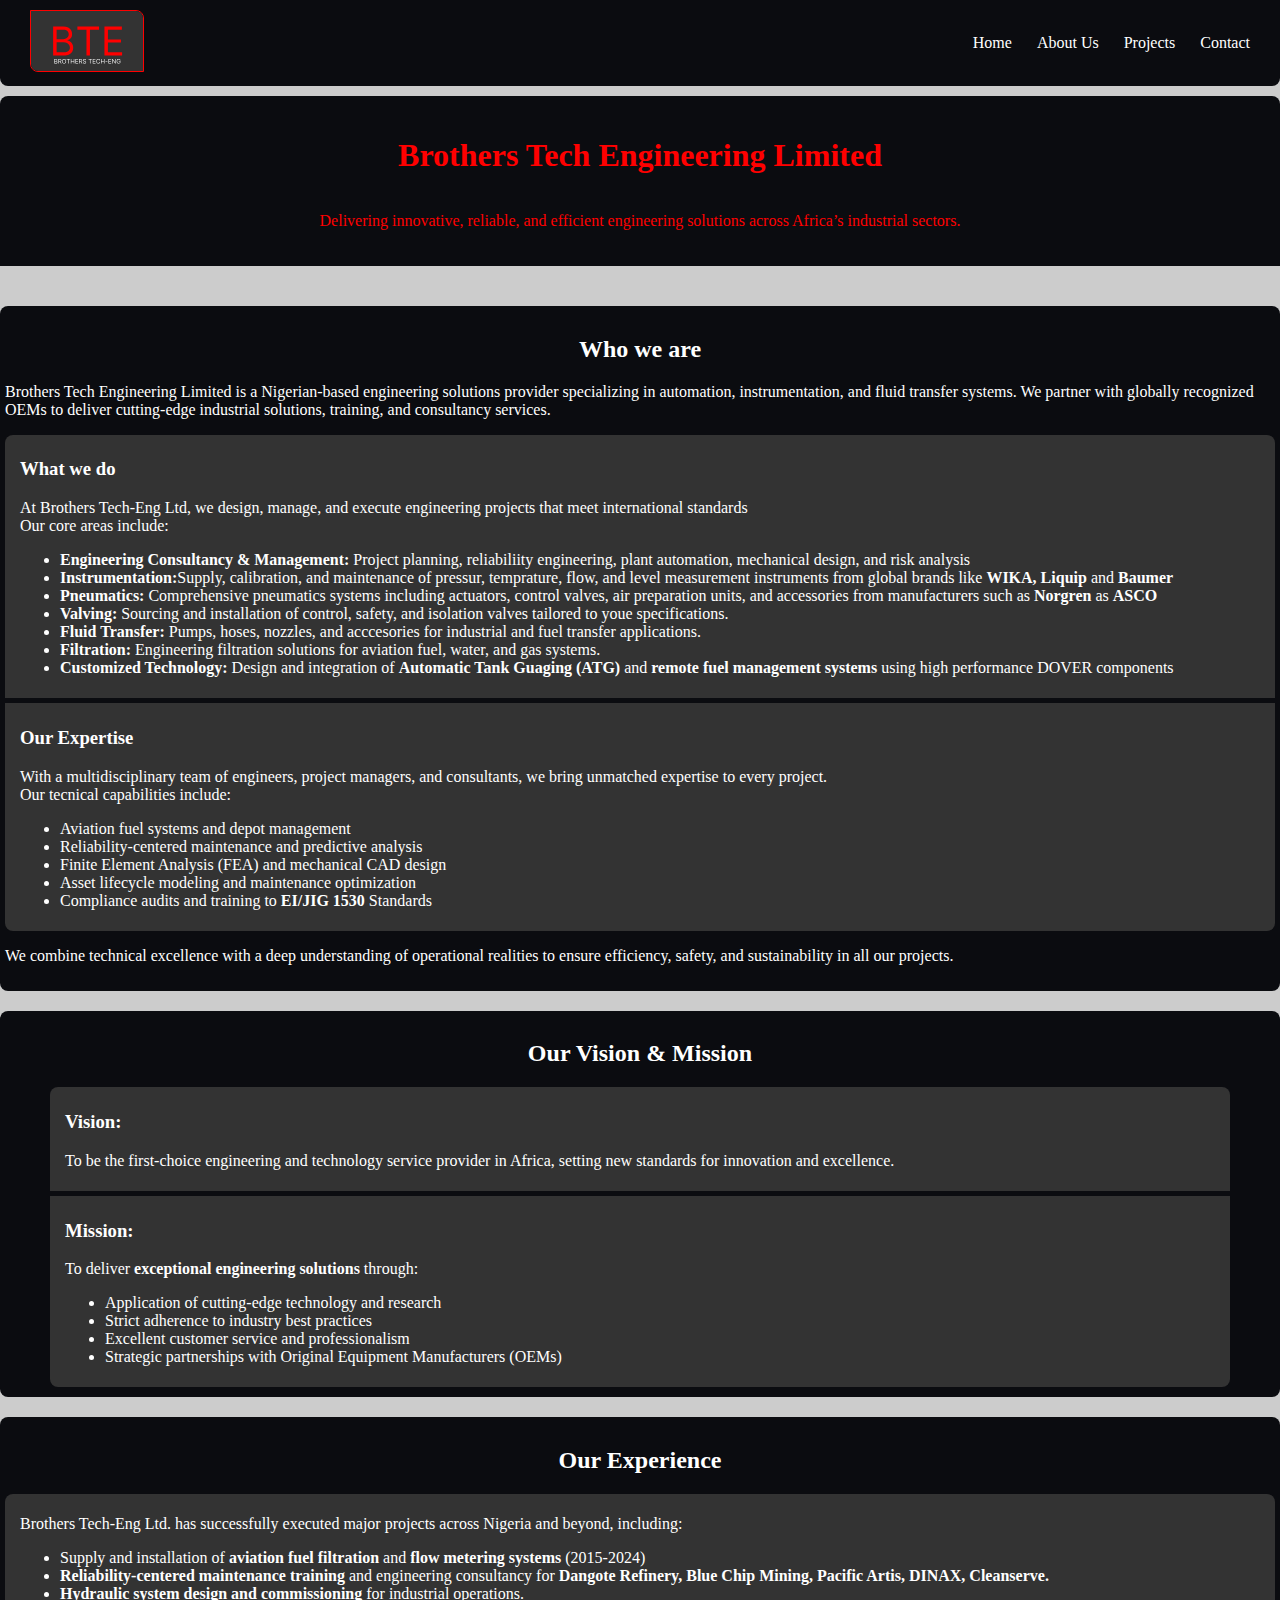
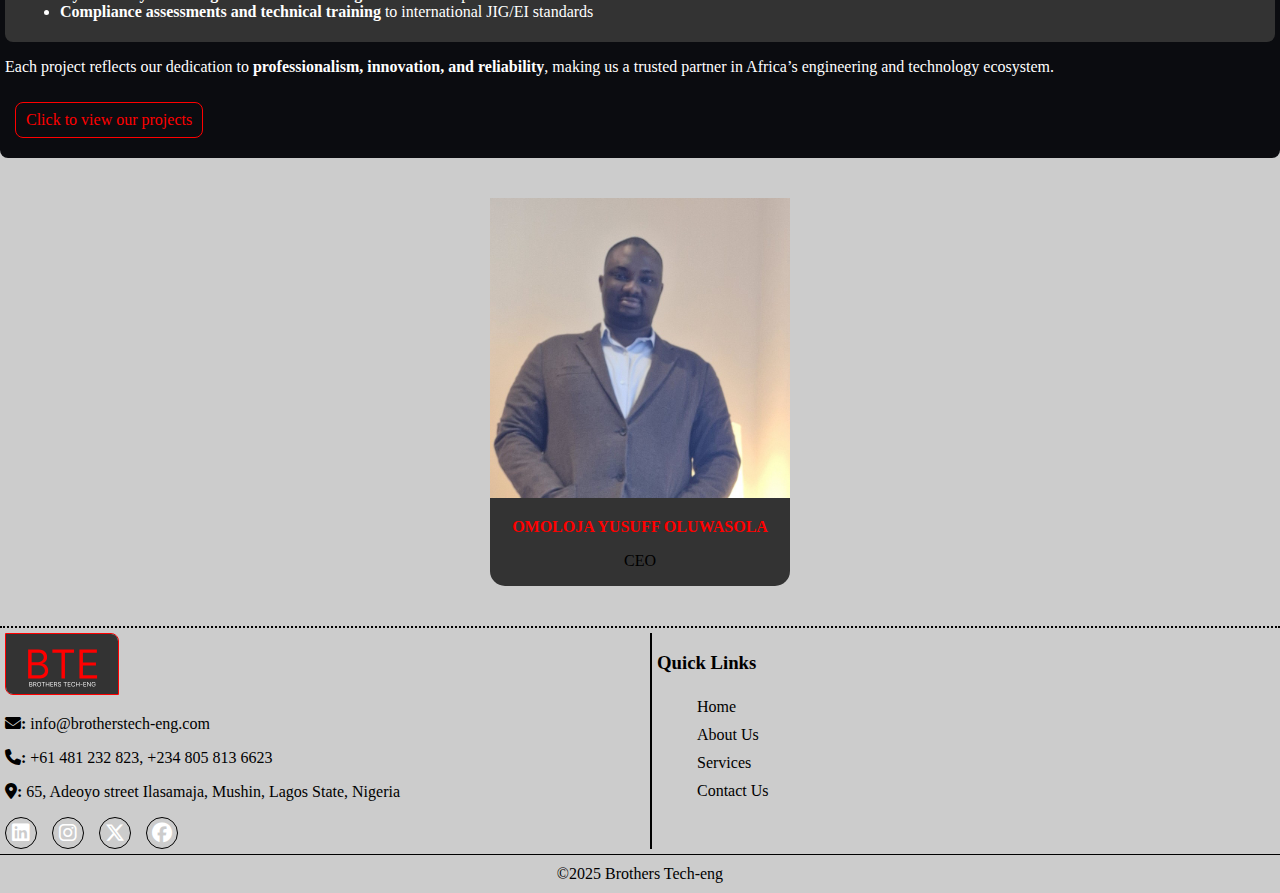
<file: About.html>
<!DOCTYPE html>
<html lang="en">
<head>
    <meta charset="UTF-8">
    <meta name="viewport" content="width=device-width, initial-scale=1.0">
    <title>About Us</title>
    <link rel="stylesheet" href="Home.css">
    <link rel="stylesheet" href="https://cdnjs.cloudflare.com/ajax/libs/font-awesome/6.5.0/css/all.min.css">
</head>
<body>
    <!-- Nav- bar starts -->
    <nav class="navbar">
    <div class="navbar__logo"><img src="images/BTE logo(2).svg" alt="Brothers Tech Logo"></div>

    <!-- Hamburger icon -->
        <div class="menu-toggle" id="menu-toggle">
            <i class="fa-solid fa-bars"></i>
        </div>

    <!-- Dropdown menu -->
        <ul class="nav-links" id="nav-links">
            <li><a href="index.html">Home</a></li>
            <li><a href="About.html">About Us</a></li>
            <li><a href="Services.html">Projects</a></li>
            <li><a href="index.html#contact__us">Contact</a></li>
        </ul>
    </nav>

    <!-- about starts -->
    <div class="about__1">
    <h1>Brothers Tech Engineering Limited</h1>
    <p>Delivering innovative, reliable, and efficient engineering solutions across Africa’s industrial sectors.</p>
    </div>

    <div class="who">
    <h2>Who we are</h2>
    <p>
    Brothers Tech Engineering Limited is a Nigerian-based engineering solutions provider specializing in automation,
    instrumentation, and fluid transfer systems. We partner with globally recognized OEMs to deliver cutting-edge
    industrial solutions, training, and consultancy services.
    </p>

    <div class="what">
    <h3>What we do</h3>
    <p>
        At Brothers Tech-Eng Ltd, we design, manage, and execute engineering projects that meet international standards <br>
        Our core areas include:
        <ul>
            <li><span class="bold">Engineering Consultancy & Management:</span> Project planning, reliabiliity engineering,
                plant automation, mechanical design, and risk analysis</li>
            <li>
                <span class="bold">Instrumentation:</span>Supply, calibration, and maintenance of pressur, temprature, flow, and
                level measurement instruments from global brands like <span class="bold">WIKA, Liquip</span> and <span class="bold">Baumer</span>
            </li>
            <li>
                <span class="bold">Pneumatics:</span> Comprehensive pneumatics systems including actuators, control valves, air preparation units,
                and accessories from manufacturers such as <span class="bold">Norgren</span> as <span class="bold">ASCO</span>
            </li>
            <li>
                <span class="bold">Valving:</span> Sourcing and installation of control, safety, and isolation valves tailored to youe specifications.
            </li>
            <li><span class="bold">Fluid Transfer:</span> Pumps, hoses, nozzles, and acccesories for industrial and fuel transfer applications.
            </li>
            <li><span class="bold">Filtration:</span> Engineering filtration solutions for aviation fuel, water, and gas systems.</li>
            <li><span class="bold">Customized Technology: </span>Design and integration of <span class="bold">Automatic Tank Guaging (ATG)</span> and <span class="bold">remote fuel management systems</span>
            using high performance DOVER components</li>
        </ul>
    </p>
    </div>

    <div class="expertise">
    <h3>Our Expertise</h3>
    <p>
        With a multidisciplinary team of engineers, project managers, and consultants, we bring unmatched expertise to every project.<br>
        Our tecnical capabilities include:
        <ul>
            <li>Aviation fuel systems and depot management</li>
            <li>Reliability-centered maintenance and predictive analysis</li>
            <li>Finite Element Analysis (FEA) and mechanical CAD design</li>
            <li>Asset lifecycle modeling and maintenance optimization</li>
            <li>Compliance audits and training to <span class="bold">EI/JIG 1530</span> Standards</li>
        </ul>
        </div>
        <p>We combine technical excellence with a deep understanding of operational realities to ensure efficiency, safety, and sustainability in all our projects.</p>
    </p>
    </div>

    <div class="vimi">
    <h2>Our Vision & Mission</h2>
    <div class="vi">
    <h3>Vision:</h3>
    <p>To be the first-choice engineering and technology service provider in Africa, setting new standards for innovation and excellence.</p>
    </div>

    <div class="mi">
    <h3>Mission:</h3>
    <p>To deliver <span class="bold">exceptional engineering solutions</span> through:</p>
    <ul>
        <li>Application of cutting-edge technology and research</li>
        <li>Strict adherence to industry best practices</li>
        <li>Excellent customer service and professionalism</li>
        <li>Strategic partnerships with Original Equipment Manufacturers (OEMs)</li>
    </ul>
    </div>
    </div>

    <div class="exp">
    <h2>Our Experience</h2>
    <div class="exp1">
    <p>Brothers Tech-Eng Ltd. has successfully executed major projects across Nigeria and beyond, including:</p>
    <ul>
        <li>Supply and installation of <span class="bold">aviation fuel filtration</span> and <span class="bold">flow metering systems</span> (2015-2024)</li>
        <li><span class="bold">Reliability-centered maintenance training</span> and engineering consultancy for <span class="bold">Dangote Refinery, Blue Chip Mining, Pacific Artis, DINAX,</span>
        <span class="bold">Cleanserve.</span></li>
        <li>
            <span class="bold">Hydraulic system design and commissioning</span> for industrial operations.
        </li>
        <li>
            <span class="bold">Compliance assessments and technical training</span> to international JIG/EI standards
        </li>
    </ul>
    </div>
    <p>Each project reflects our dedication to <span class="bold">professionalism, innovation, and reliability</span>, making us a trusted partner in Africa’s engineering and technology ecosystem.</p>
    
    <div class="pro">
        <a href="Services.html" class="pro1">Click to view our projects</a>
    </div>

    </div>
    <!-- about ends -->

    <!-- Our CEO -->
    <div class="ceo">
        <div class="ceo__1">
        <img src="images/abu_hamidah.jpg" alt="our ceo">
        
            <p class="name">OMOLOJA YUSUFF OLUWASOLA</p>
            <p class="rank">CEO</p>
        
        </div>
    </div>
    <!-- Our CEO -->

    <!-- footer starts -->
    <footer class="footer">
        <div class="footer__container">
            <div class="footer__left">
                    <div class="navbar__logo"><img src="images/BTE logo(2).svg" alt="Brothers Tech Logo"></div>
                    <div class="contact__info">
                        <p><i class="fa-solid fa-envelope"></i><span class="symbol">:</span> info@brotherstech-eng.com</p>
                        <p><i class="fa-solid fa-phone"></i><span class="symbol">:</span> +61 481 232 823, +234 805 813 6623</p>
                        <p><i class="fa-solid fa-location-dot"></i><span class="symbol">:</span> 65, Adeoyo street Ilasamaja, Mushin, Lagos State, Nigeria</p>
                    </div>
                    <div class="contact__social">
                        <span class="social"><a href="https://www.linkedin.com/company/brotherstech-eng" target="_blank"><i class="fa-brands fa-linkedin"></i></a></span>
                        <span class="social"><a href="https://www.instagram.com/brotherstech-eng" target="_blank"><i class="fa-brands fa-instagram"></i></a></span>
                        <span class="social"><a href="https://twitter.com/brotherstech_eng" target="_blank"><i class="fa-brands fa-x-twitter"></i></a></span>
                        <span class="social"><a href="https://www.facebook.com/brotherstech-eng" target="_blank"><i class="fa-brands fa-facebook"></i></a></span>
                    </div>
            </div>
            <div class="footer__right">
                <h3>Quick Links</h3>
                <ul class="quick__links">
                    <li><a href="Home.html">Home</a></li>
                    <li><a href="About.html">About Us</a></li>
                    <li><a href="Services.html">Services</a></li>
                    <li><a href="index.html#contact__us" >Contact Us</a></li>
                </ul>
            </div>
        </div>
        <div class="copyright">&copy;2025 Brothers Tech-eng</div>
    </footer>
    <!-- footer ends -->

    <a href="#" class="go-top" id="goTop">
        &#8679;
    </a>
    <script src="Home.js"></script>
</body>
</html>
</file>
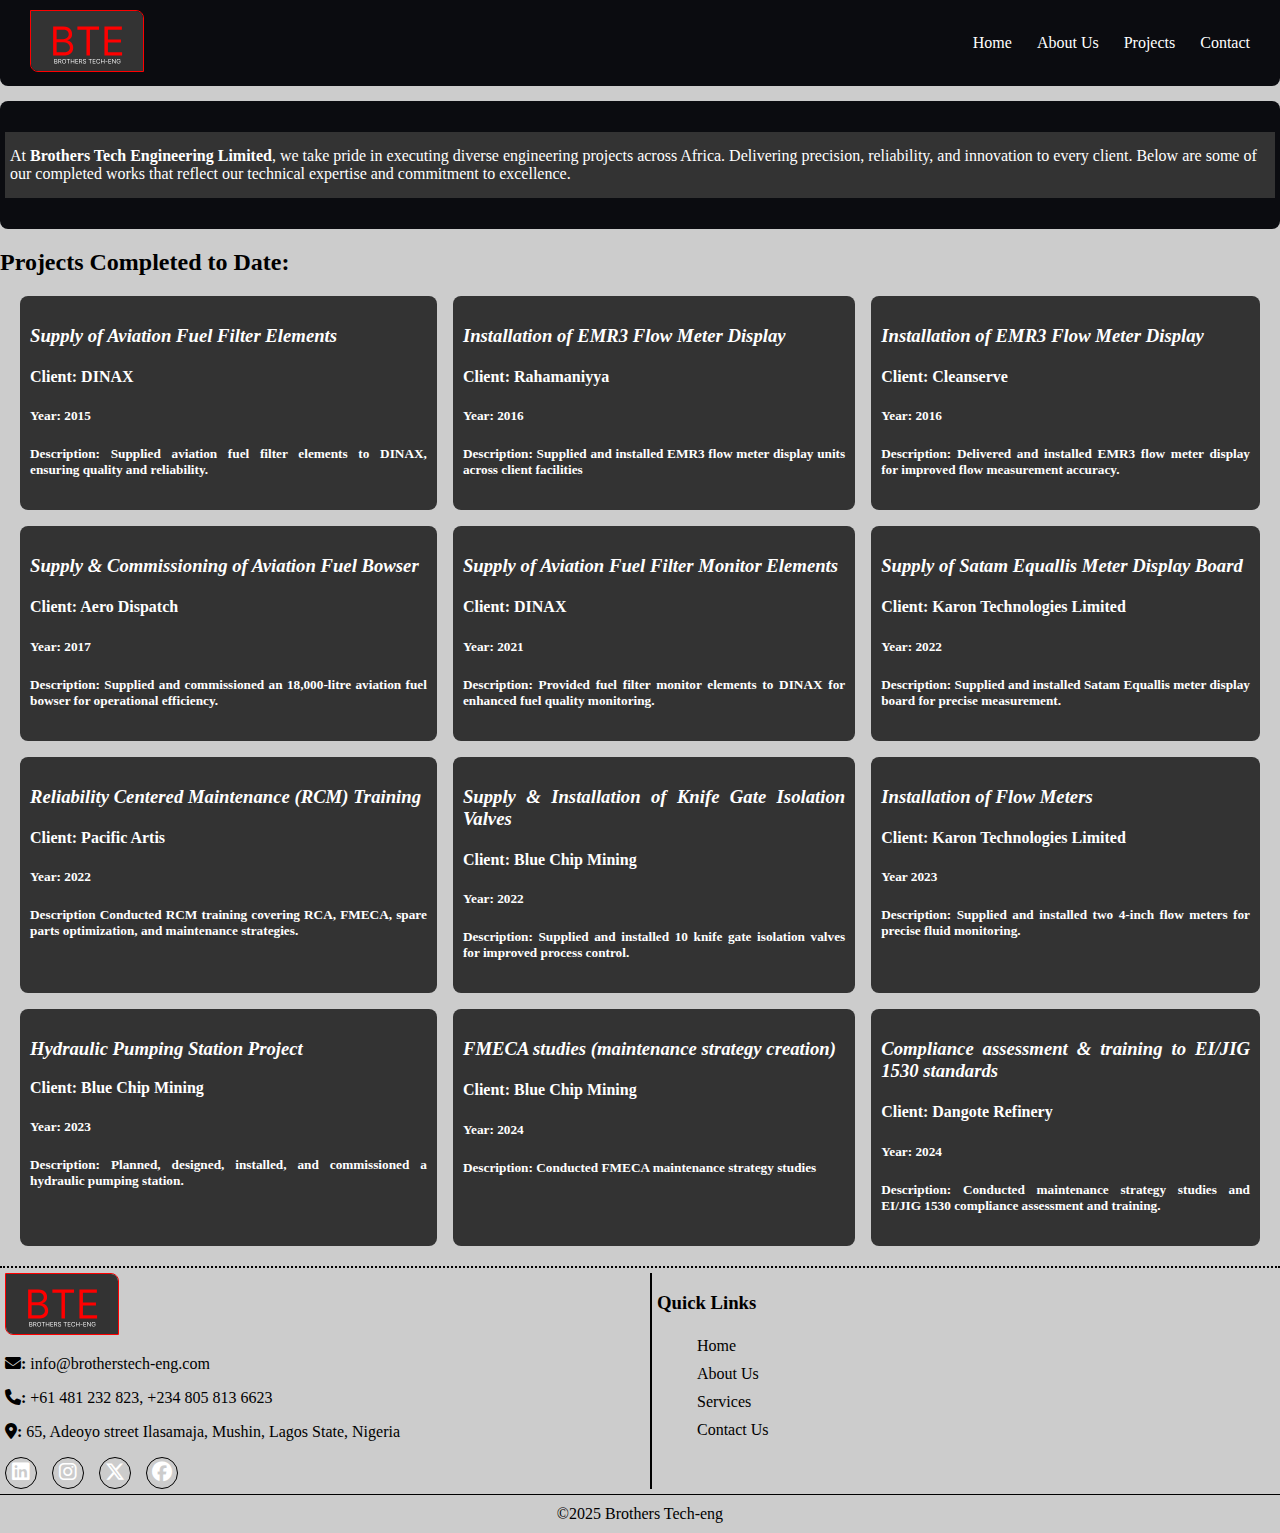
<file: Services.html>
<!DOCTYPE html>
<html lang="en">
<head>
    <meta charset="UTF-8">
    <meta name="viewport" content="width=device-width, initial-scale=1.0">
    <title>Services</title>
    <link rel="stylesheet" href="Home.css">
    <link rel="stylesheet" href="https://cdnjs.cloudflare.com/ajax/libs/font-awesome/6.5.0/css/all.min.css">

</head>
<body>
    <!-- Nav- bar starts -->
    <nav class="navbar">
    <div class="navbar__logo"><img src="images/BTE logo(2).svg" alt="Brothers Tech Logo"></div>

    <!-- Hamburger icon -->
        <div class="menu-toggle" id="menu-toggle">
            <i class="fa-solid fa-bars"></i>
        </div>

    <!-- Dropdown menu -->
        <ul class="nav-links" id="nav-links">
            <li><a href="index.html">Home</a></li>
            <li><a href="About.html">About Us</a></li>
            <li><a href="Services.html">Projects</a></li>
            <li><a href="index.html#contact__us">Contact</a></li>
        </ul>
    </nav>


    <!-- projects -->
    <div class="project__intro">
        <p>
            At <strong>Brothers Tech Engineering Limited</strong>, we take pride in executing
            diverse engineering projects across Africa. Delivering precision, reliability,
            and innovation to every client. Below are some of our completed works that
            reflect our technical expertise and commitment to excellence.
        </p>
    </div>
    <h2>Projects Completed to Date:</h2>
    <div class="project">
    <div class="project1">
        <h3 class="project__title">Supply of Aviation Fuel Filter Elements</h3>
        <h4 class="client__name">Client: DINAX</h4>
        <h5>Year: 2015</h5>
        <h5>Description: Supplied aviation fuel filter elements to DINAX, ensuring quality and reliability.</h5>
    </div>
    <div class="project1">
        <h3 class="project__title">Installation of EMR3 Flow Meter Display</h3>
        <h4 class="client__name">Client: Rahamaniyya</h4>
        <h5>Year: 2016</h5>
        <h5>Description: Supplied and installed EMR3 flow meter display units across client facilities</h5>
    </div>
    <div class="project1">
        <h3 class="project__title">Installation of EMR3 Flow Meter Display</h3>
        <h4 class="client__name">Client: Cleanserve</h4>
        <h5>Year: 2016</h5>
        <h5>Description: Delivered and installed EMR3 flow meter display for improved flow measurement accuracy.</h5>
    </div>
    <div class="project1">
        <h3 class="project__title">Supply & Commissioning of Aviation Fuel Bowser</h3>
        <h4 class="client__name">Client: Aero Dispatch</h4>
        <h5>Year: 2017</h5>
        <h5>Description: Supplied and commissioned an 18,000-litre aviation fuel bowser for operational efficiency.</h5>
    </div>
    <div class="project1">
        <h3 class="project__title">Supply of Aviation Fuel Filter Monitor Elements</h3>
        <h4 class="client__name">Client: DINAX</h4>
        <h5>Year: 2021</h5>
        <h5>Description: Provided fuel filter monitor elements to DINAX for enhanced fuel quality monitoring.</h5>
    </div>
    <div class="project1">
        <h3 class="project__title">Supply of Satam Equallis Meter Display Board</h3>
        <h4 class="client__name">Client: Karon Technologies Limited</h4>
        <h5>Year: 2022</h5>
        <h5>Description: Supplied and installed Satam Equallis meter display board for precise measurement.</56>
    </div>
    <div class="project1">
        <h3 class="project__title">Reliability Centered Maintenance (RCM) Training</h3>
        <h4 class="client__name">Client: Pacific Artis</h4>
        <h5>Year: 2022</h5>
        <h5>Description Conducted RCM training covering RCA, FMECA, spare parts optimization, and maintenance strategies.</h5>
    </div>
    <div class="project1">
        <h3 class="project__title">Supply & Installation of Knife Gate Isolation Valves</h3>
        <h4 class="client__name">Client: Blue Chip Mining</h4>
        <h5>Year: 2022</h5>
        <h5>Description: Supplied and installed 10 knife gate isolation valves for improved process control.</h5>
    </div>
    <div class="project1">
        <h3 class="project__title">Installation of Flow Meters</h3>
        <h4 class="client__name">Client: Karon Technologies Limited</h4>
        <h5>Year 2023</h5>
        <h5>Description: Supplied and installed two 4-inch flow meters for precise fluid monitoring.</h5>
    </div>
    <div class="project1">
        <h3 class="project__title">Hydraulic Pumping Station Project</h3>
        <h class="client__name"4>Client: Blue Chip Mining</h4>
        <h5>Year: 2023</h5>
        <h5>Description: Planned, designed, installed, and commissioned a hydraulic pumping station.</h5>
    </div>
    <div class="project1">
        <h3 class="project__title">FMECA studies (maintenance strategy creation)</h3>
        <h4 class="client__name">Client: Blue Chip Mining</h4>
        <h5>Year: 2024</h5>
        <h5>Description: Conducted FMECA maintenance strategy studies</h5>
    </div>
    <div class="project1">
        <h3 class="project__title">Compliance assessment & training to EI/JIG 1530 standards</h3>
        <h4 class="client__name">Client: Dangote Refinery</h4>
        <h5>Year: 2024</h5>
        <h5>Description: Conducted maintenance strategy studies and EI/JIG 1530 compliance assessment and training.</h5>
    </div>
    </div>
    <!-- projects -->

<!-- footer -->
    
    <footer class="footer">
        <div class="footer__container">
            <div class="footer__left">
                    <div class="navbar__logo"><img src="images/BTE logo(2).svg" alt="Brothers Tech Logo"></div>
                    <div class="contact__info">
                        <p><i class="fa-solid fa-envelope"></i><span class="symbol">:</span> info@brotherstech-eng.com</p>
                        <p><i class="fa-solid fa-phone"></i><span class="symbol">:</span> +61 481 232 823, +234 805 813 6623</p>
                        <p><i class="fa-solid fa-location-dot"></i><span class="symbol">:</span> 65, Adeoyo street Ilasamaja, Mushin, Lagos State, Nigeria</p>
                    </div>
                    <div class="contact__social">
                        <span class="social"><a href="https://www.linkedin.com/company/brotherstech-eng" target="_blank"><i class="fa-brands fa-linkedin"></i></a></span>
                        <span class="social"><a href="https://www.instagram.com/brotherstech-eng" target="_blank"><i class="fa-brands fa-instagram"></i></a></span>
                        <span class="social"><a href="https://twitter.com/brotherstech_eng" target="_blank"><i class="fa-brands fa-x-twitter"></i></a></span>
                        <span class="social"><a href="https://www.facebook.com/brotherstech-eng" target="_blank"><i class="fa-brands fa-facebook"></i></a></span>
                    </div>
            </div>
            <div class="footer__right">
                <h3>Quick Links</h3>
                <ul class="quick__links">
                    <li><a href="Home.html">Home</a></li>
                    <li><a href="About.html">About Us</a></li>
                    <li><a href="Services.html">Services</a></li>
                    <li><a href="index.html#contact__us" >Contact Us</a></li>
                </ul>
            </div>
        </div>
        <div class="copyright">&copy;2025 Brothers Tech-eng</div>
    </footer>
    <!-- footer -->

    <a href="#" class="go-top" id="goTop">
        &#8679;
    </a>
    <script src="Home.js"></script>
</body>
</html>
</file>
<file: Home.css>
@keyframes slideInUp{
    from{ transform: translateY(100px); opacity: 0;}
    to{ transform: 0; opacity: 1;}
}
@keyframes slideInDown {
    from{ transform: translateY(-100px); opacity: 0;}
    to{ transform: 0; opacity: 1;}
}
@keyframes slideInRight {
    from{ transform: translateX(100px); opacity: 0;}
    to{ transform: 0; opacity: 1;}
}
@keyframes slideInLeft {
    from{transform: translateX(-100px); opacity: 0;}
    to{transform: 0; opacity: 1;}
}

html{
    scroll-behavior: smooth;
}

body{
    margin: 0;
    height: 100vh;
    background-color: #CCCCCC;
}

.contact{
    display: flex;
    justify-content: space-between;
    align-items: center;
    background-color: red;
    padding: 0 30px;
    opacity: 1;
    transition: all 0.8s ease;
    height: 50px;
}

.contact__address{
    display: flex;
    gap: 30px;
}

.contact__social{
    display: flex;
    gap: 15px;
}

.social{
    height: 30px;
    width: 30px;
    border-radius: 50%;
    border: 1px solid black;
    display: flex;
    justify-content: center;
    align-items: center;
}

.social:hover{
    background-color: #333333;
    transition: background-color 0.5s ease-in-out;
}

.fa-brands{
    font-size: 20px;
    text-align: middle;
    color: white;
}


/* === NAVBAR STYLING === */
.navbar {
    display: flex;
    justify-content: space-between;
    align-items: center;
    background-color: #0b0c10;
    color: red;
    padding: 10px 30px;
    border-radius: 0 0 8px 8px;
}

.navbar__logo img{
    border: 1px solid red;
    border-radius: 0 8px 0 8px;
    height: 60px;
    width: auto;
    max-width: 100%;
}

/* Navigation links */
.nav-links {
    list-style: none;
    display: flex;
    gap: 25px;
}

.nav-links li a {
    color: white;
    text-decoration: none;
    font-size: 16px;
    transition: color 0.3s ease;
}

.nav-links li a:hover {
    color: red;
}

/* Hamburger icon */
.menu-toggle {
    display: none;
    font-size: 26px;
    cursor: pointer;
}

.bold{
    font-weight: bold;
}

.summary{
    padding:10px 5px;
    margin: 2px 0;
    background-color: #0b0c10;
    color: white;
    text-align: justify;
    border-radius: 8px;
}


#vision.show{
    border-radius: 8px 8px 0 0;
    animation: slideInDown 1s ease-out forwards;
}
#mission.show{
    border-radius:0 0 8px 8px;
    animation: slideInLeft 1s ease-out forwards;
}

#vision, #mission{
    padding: 10px 10px;
    margin: 2px 0;
    background-color: #0b0c10;
    color: white;
    text-align: justify;
}

.project{

    margin: 20px ;
    display: grid;
    grid-template-columns: auto auto auto;
    gap: 1rem;
    justify-content: center;
}

.project1{
    padding: 10px;
    background-color: #333333;
    color: white;
    border-radius: 8px;
    text-align: justify;

}

.project1:hover{
    transform: scale(1.07);
}

.project__title{
    font-style: italic;
}

.client__name{
    font-weight: bold;
}

.contact__body{
    background-color: #333333;
    width: 100%;
    display: flex;
    justify-content: center;
    align-items: center;
    padding: 50px 0;
    height: auto;
    border-radius: 8px;
}

form{
    background-color: #CCCCCC;
    display: flex;
    flex-direction: column;
    padding: 2vw ;
    max-width: 1000px;
    width: 60vw;
    box-sizing: border-box;
}

form h3{
    color: black;
}
form input, form textarea{
    border-radius: 3px;
    margin: 10px 0;
    padding: auto;
    background: #f5f5f5;
    font-size: 16px;
    border: 0;
    outline: none;
    
}

form select{
    border-radius: 1px;
    margin: 10px 0;
    background: #f5f5f5;
    font-size: 16px;
    border: 0;
    outline: none;
    padding: auto;
}

form textarea{
    resize: none;
}

form button{
    padding: auto;
    background-color: #CCCCCC;
    color: black;
    font-size: 18px;
    cursor: pointer;
    width: 150px;
    border: 0;
    outline: none;
    margin: 20px auto 0;
    border-radius: 30px;
    border: 1px solid black;
    transition: background-color 0.5s ease-in-out;
}

form button:hover{
    background-color: #333333;
}

.partners.show{
    height: auto;
    width: auto;
    background-color: #0b0c10;
    padding: 10px;
    display: flex;
    justify-content: center;
    align-items: center;
    gap: 10px;
    border-radius: 8px;
    margin-bottom: 30px;
    animation: slideInUp 1s ease-out forwards;
}

.partners img{
    width: 20%;
    height: auto;
    padding: 0 10px;
    margin: 0;
    outline: none;
    ;
}

.partners img:hover{
    background-color: white;
    transition: background-color 0.55s ease-in-out;
}

.footer{
    border-top: 2px dotted black;
    padding: 5px 0 0 0;
}
.symbol{
    font-weight: bold;
}

.footer__container{
    display: flex;
    flex-wrap: wrap;
}

.footer__left{
    padding: 0 5px;
    flex: 0 1 50%;
    border-right: 2px double black;
}

.footer__right{
    padding: 0 5px;
    flex: 0 1 40%;
}

.quick__links{
    list-style: none;
    }

.quick__links a{
    text-decoration: none !important;
    color: black;
    font-size: 16px;
    padding: 15px 0;
    
}

.quick__links li{
    padding: 5px 0;
}

.quick__links li a:hover{
    color: white;
    transition: color 0.8s ease-out;
}

.copyright{
    text-align: center;
    padding: 10px 0;
    border-top: 1px solid black;
    margin-top: 5px;
}

.go-top {
    position: fixed;
    bottom: 30px;
    right: 30px;
    background-color: #333333;
    color: red;
    padding: 10px 15px;
    border-radius: 50%;
    text-align: center;
    font-size: 20px;
    text-decoration: none;
    box-shadow: 0 4px 6px rgba(0,0,0,0.3);
    transition: background 0.3s, transform 0.3s;
    display: none;
    z-index: 1000;
}

.go-top:hover {
    background-color: white;
    transform: translateY(-3px);
    color: black;
    font-weight:bolder;
}


.about__1 {
    
    background-color: #0b0c10;
    color: red;
    padding: 20px 10px;
    margin-top: 10px;
    text-align: center;
    display: flex;
    flex-direction: column;
    align-items: center;
    justify-content: center;
    border-radius: 8px 8px 0 0;
    flex-wrap: wrap;
    word-wrap: break-word;
    overflow-wrap: break-word;
    width: 100%;
    box-sizing: border-box;
}


.who{
    background-color: #0b0c10;
    margin-top: 40px;
    padding: 10px 5px;
    border-radius: 8px;
    color: white;
}

.who h2, .exp h2, .vimi h2{
    text-align: center;
}

.what, .vi{
    background-color: #333333;
    border-radius: 8px 8px 0 0;
    padding: 5px 15px;
    margin-bottom: 5px;
}

.expertise, .mi{
    background-color: #333333;
    border-radius: 0 0 8px 8px;
    padding: 5px 15px;
}

.vimi{
    background-color: #0b0c10;
    padding: 10px 50px;
    border-radius: 8px;
    color: white;
    margin-top: 20px;
}

.exp{
    margin-top: 20px;
    padding: 10px 5px;
    background-color: #0b0c10;
    border-radius: 8px;
    color: white;
}

.exp1{
    background-color: #333333;
    border-radius: 8px;
    padding: 5px 15px;
}

.pro1{
    color: red;
    display: inline-block;
    padding: 8px 10px;
    border: 1px solid red;
    background-color: #0b0c10;
    width: auto;
    margin: 10px;
    border-radius: 8px;
    text-align: center;
    text-decoration: none;
    font-weight: 500;
    margin: 10px;
    transition: all 0.3s ease;
}

.pro1:hover {
    background-color: red;
    color: #0b0c10;
    transform: scale(1.1);
    text-decoration: none;
}

.ceo{
    /* background-color: #0b0c10; */
    display: flex;
    justify-content: center;
    align-items: center;
    margin: 20px 0;
    padding: 20px 0;
    border-radius: 32px;
}

.ceo__1{
    background-color: #333333;
    border-radius: 0 0 15px 15px;
}

.ceo__1:hover{
    box-shadow: 0 0 20px #333333;
}

.ceo__1 p{
    text-align: center;
}

.ceo__1 img{
    height: 300px;
    width: 300px;
    gap: 0;
}

.ceo__name{
    width: 300px;
}

.name{
    color: red;
    font-weight: bolder;
}

.project__intro{
    padding: 15px 5px;
    margin: 15px 0;
    background-color: #0b0c10;
    border-radius: 8px;

}

.project__intro p{
    padding: 15px 5px;
    background-color: #333333;
    color: white;
}

.vm.show{
    animation: slideInRight 1s ease-out forwards;
}

.about.show{
    animation: slideInUp 1s ease-out forwards;
}

#contact__us.show{
    animation: slideInUp 1s ease-out forwards;
}

#partners.show{
    animation: slideInDown 1s ease-out forwards;
}

#contact-form.show{
    animation: slideInUp 1s ease-out forwards;
}

.about,
#contact-form,
.vM,
#vision,
#mission,
#contact__us,
#partners,
.partners
    {
    opacity: 0;
    transform: translateY(0px);
}


@media screen and (max-width: 970px){
    .nav-links {
    flex-direction: column;
    background-color: #333333;
    position: absolute;
    top: 60px;
    right: 30px;
    width: 200px;
    border-radius: 8px;
    box-shadow: 0 4px 10px rgba(0,0,0,0.15);
    z-index: 1;

    max-height: 0;
    overflow: hidden;
    opacity: 0;
    transform: translateY(-10px);
    transition: all 0.4s ease-in-out;
    }

    .nav-links.active {
    max-height: 300px;
    opacity: 1;
    transform: translateY(0);
    }

    .menu-toggle {
    display: block;

    }
    .contact{
        opacity: 0;
        height: 0;
        overflow: hidden;
        transition: all 0.8s ease;
        padding: 0;
    }

}

@media screen and (max-width: 600px){
body{
    font-size: 14px;

}
    form input, form textarea{
    font-size: 14px;
}

form select{
    font-size: 14px;
}

form button{
    width: 80px;
}
a, button{
    font-size: 14px;
}
h1{
    font-size: 22px;
}
h2{
    font-size: 18px;
}
h3{
    font-size: 16px;
}
p, li{
    font-size: 14px;
}
}

@media screen and (max-width: 768px){
    body{
        font-size: 15px;
    }
    h1{
        font-size: 26px;
    }
    h2{
        font-size: 22px;
    }
    h3{
        font-size: 17px;
    }

    p, li{
        font-size: 15px;
    }
    form button{
        width: 90px;
    }
}

@media only screen and (max-width: 900px) {
    .project{

    margin: 20px ;
    display: grid;
    grid-template-columns: auto auto;
    gap: 1rem;
    justify-content: center;
}
}
</file>
